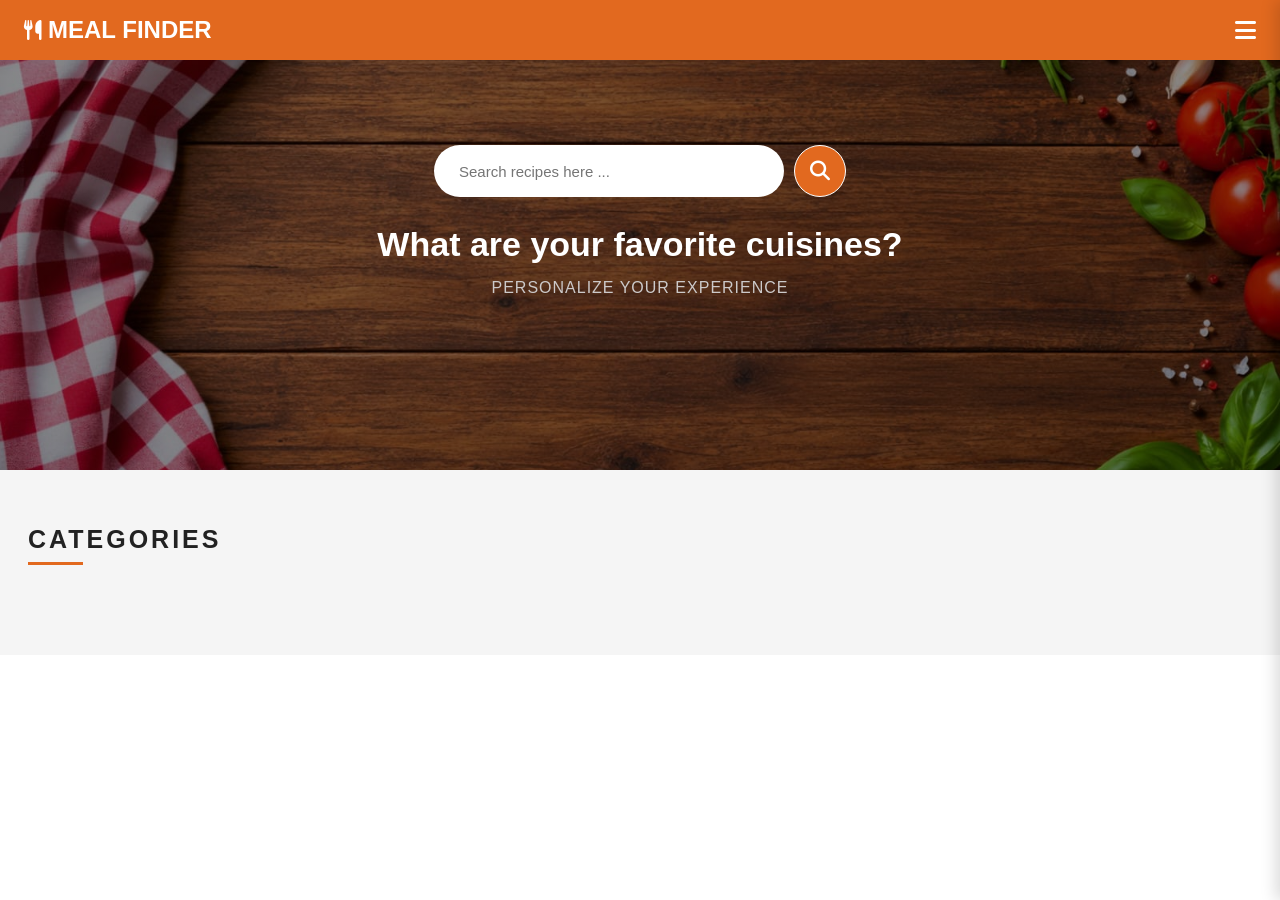
<file: index.html>
<!doctype html>
<html lang="en">
  <head>
    <meta charset="UTF-8" />
    <meta name="viewport" content="width=device-width, initial-scale=1.0" />
    <title>Meal Finder</title>
    <link rel="stylesheet" href="styles/styles.css" />
    <link
      rel="stylesheet"
      href="https://cdnjs.cloudflare.com/ajax/libs/font-awesome/6.5.2/css/all.min.css"
    />
  </head>
  <body>
    <!-- navbar -->
    <header class="navbar">
      <a href="index.html" class="logo">
        <i class="fa-solid fa-utensils"></i>
        <span>MEAL FINDER</span>
      </a>
      <button class="hamburger-btn" id="hamburgerBtn">
        <i class="fa-solid fa-bars"></i>
      </button>
    </header>
    <!-- hamburger menu -->
    <nav class="side-menu" id="sideMenu">
      <button class="close-btn" id="closeMenuBtn">
        <i class="fa-solid fa-xmark"></i>
      </button>
      <ul id="menuList"></ul>
    </nav>
    <div class="overlay" id="overlay"></div>
    <!-- hero -->
    <section class="hero">
      <div class="search-box">
        <input
          type="text"
          id="searchInput"
          placeholder="Search recipes here ..."
        />

        <button id="searchBtn">
          <i class="fa-solid fa-magnifying-glass"></i>
        </button>
      </div>

      <h2>What are your favorite cuisines?</h2>
      <p class="sub-heading">PERSONALIZE YOUR EXPERIENCE</p>
    </section>
    <main>
      <!-- show after search -->
      <section class="section" id="mealsSection" hidden>
        <h2 class="section-title">Meals</h2>
        <p id="noResultMsg" class="no-result" hidden>No food found</p>
        <div class="grid" id="mealsGrid"></div>
      </section>

      <section class="section alt">
        <h2 class="section-title">CATEGORIES</h2>
        <div class="grid" id="categoriesGrid"></div>
      </section>
    </main>

    <script src="scripts/common.js"></script>
    <script src="scripts/home.js"></script>
  </body>
</html>
</file>
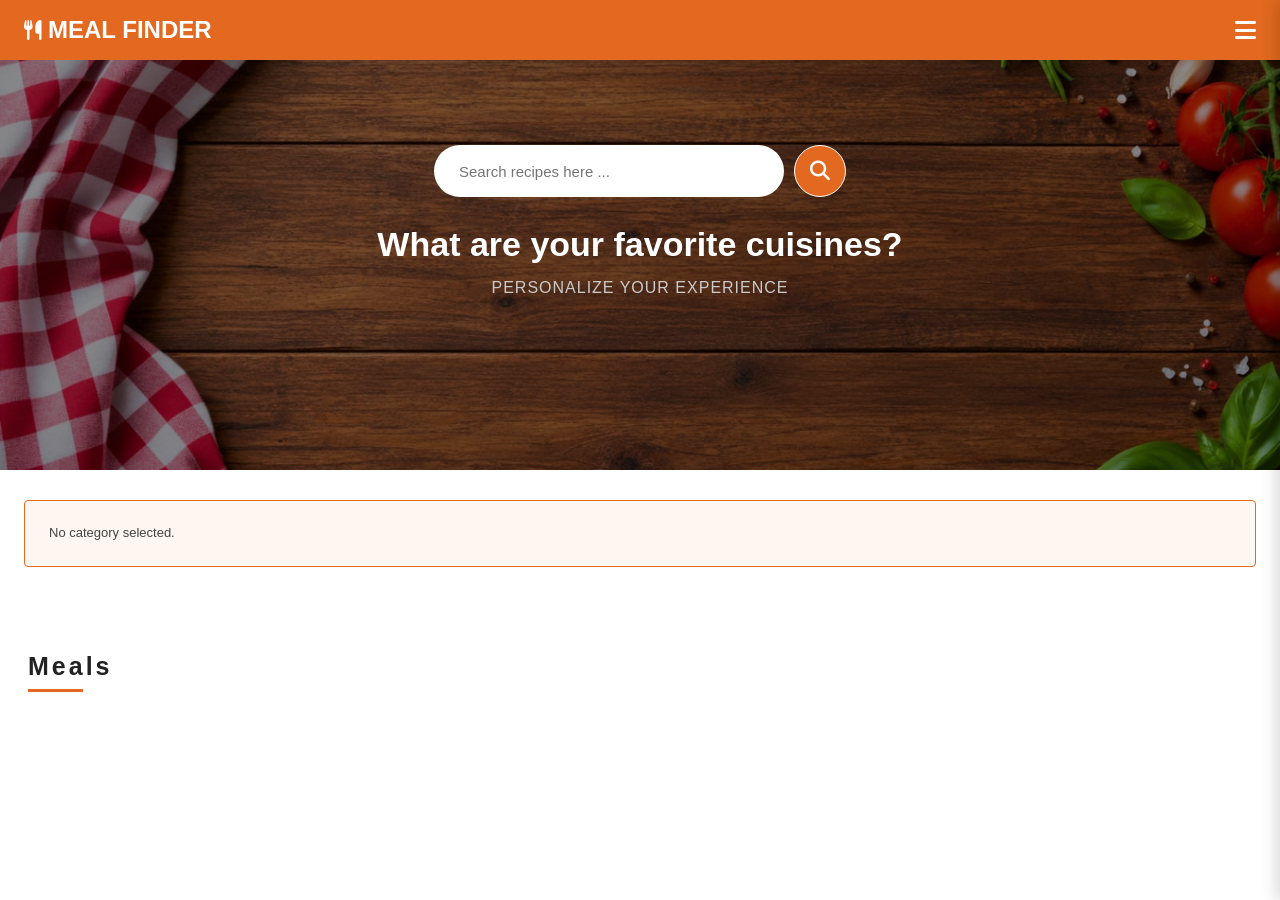
<file: category.html>
<!DOCTYPE html>
<html lang="en">
<head>
  <meta charset="UTF-8" />
  <meta name="viewport" content="width=device-width, initial-scale=1.0" />
  <title>Meal Finder - Category</title>
  <link
      rel="stylesheet"
      href="https://cdnjs.cloudflare.com/ajax/libs/font-awesome/6.5.2/css/all.min.css"
    />
  <link rel="stylesheet" href="styles/styles.css">
</head>
<body>
  <header class="navbar">
     <a href="index.html" class="logo">
        <i class="fa-solid fa-utensils"></i>
        <span>MEAL FINDER</span>
      </a>
      <button class="hamburger-btn" id="hamburgerBtn">
        <i class="fa-solid fa-bars"></i>
      </button>
  </header>
  <nav class="side-menu" id="sideMenu">
    <button class="close-btn" id="closeMenuBtn">
        <i class="fa-solid fa-xmark"></i>
      </button>
    <ul id="menuList"></ul>
  </nav>
  <div class="overlay" id="overlay"></div>
  <section class="hero">
    <div class="search-box">
      <input type="text" id="searchInput" placeholder="Search recipes here ..." />
     <button id="searchBtn">
          <i class="fa-solid fa-magnifying-glass"></i>
        </button>
    </div>
    <h2>What are your favorite cuisines?</h2>
    <p class="sub-heading">PERSONALIZE YOUR EXPERIENCE</p>
  </section>
  <main>
    <section class="category-info" id="categoryInfo">
      <!-- filled by js/category.js -->
    </section>
    <section class="section">
      <h2 class="section-title">Meals</h2>
      <p id="noResultMsg" class="no-result" hidden>No food found</p>
      <div class="grid" id="mealsGrid"></div>
    </section>
  </main>
  <script src="scripts/common.js"></script>
  <script src="scripts/category.js"></script>
  
</body>
</html>
</file>
<file: styles/styles.css>
* {
  margin: 0;
  padding: 0;
  box-sizing: border-box;
}
body {
  font-family: "Segoe UI", Arial, sans-serif;
  color: #222;
  background: #fff;
}
a {
  text-decoration: none;
  color: inherit;
}
ul {
  list-style: none;
}
img {
  max-width: 100%;
  display: block;
}

.logo {
  display: flex;
  align-items: center;
  gap: 6px;
  text-decoration: none;
  color: white;
}

.logo i {
  font-size: 20px;
}

.logo span {
  font-size: 24px;
  font-weight: bold;
}
/* navbar */
.navbar {
  height: 60px;
  background: #e2691f;
  display: flex;
  align-items: center;
  justify-content: space-between;
  padding: 0 24px;
  position: relative;
  z-index: 100;
}
.navbar .logo h1 {
  color: #fff;
  font-size: 20px;
  font-weight: 600;
  letter-spacing: 0.5px;
}
.hamburger-btn {
  background: none;
  border: none;
  color: #fff;
  font-size: 24px;
  cursor: pointer;
  line-height: 1;
}
/* side menu */
.side-menu {
  position: fixed;
  top: 0;
  right: 0;
  width: 280px;
  max-width: 80vw;
  height: 100vh;
  background: #fff;
  padding: 20px;
  box-shadow: -4px 0 15px rgba(0, 0, 0, 0.15);
  transform: translateX(100%);
  transition: transform 0.3s ease;
  z-index: 200;
  overflow-y: auto;
}
.side-menu.open {
  transform: translateX(0);
}
.side-menu .close-btn {
  float: right;
  width: 28px;
  height: 28px;
  background: #fff;
  border: 2px solid #e2691f;
  border-radius: 50%;
  color: var(--orange);
  font-size: 18px;
  font-weight: bold;
  cursor: pointer;
  display: flex;
  align-items: center;
  justify-content: center;
}
.side-menu ul {
  clear: both;
  padding-top: 25px;
}
.side-menu li a {
  display: block;
  padding: 11px 5px;
  border-bottom: 1px solid #eee;
  color: #555;
  font-size: 14px;
}
.side-menu li a:hover {
  background-color: #e2691f;
  color: #fff;
}
.overlay {
  position: fixed;
  inset: 0;
  background: rgba(0, 0, 0, 0.55);
  opacity: 0;
  visibility: hidden;
  transition: 0.3s;
  z-index: 150;
}
.overlay.show {
  opacity: 1;
  visibility: visible;
}
/* hero */
.hero {
  min-height: 410px;
  background-image:
    linear-gradient(rgba(0, 0, 0, 0.45), rgba(0, 0, 0, 0.45)),
    url("../assests/hero.jpg");
  background-size: cover;
  background-position: center;
  background-repeat: no-repeat;
  color: #fff;
  text-align: center;
  padding: 85px 20px 70px;
}
/* search */
.search-box {
  display: flex;
  justify-content: center;
  align-items: center;
  gap: 10px;
  margin-bottom: 28px;
}
.search-box input {
  width: 350px;
  height: 52px;
  padding: 0 25px;
  border: none;
  border-radius: 30px;
  outline: none;
  font-size: 15px;
}
.search-box button {
  width: 52px;
  height: 52px;
  border-radius: 50%;
  border: 1px solid #fff;
  background: #e2691f;
  color: #fff;
  font-size: 20px;
  cursor: pointer;
}
/* hero-text */
.hero h2 {
  font-size: 34px;
  font-weight: 700;
  color: #fff;
  margin-bottom: 15px;
}
.sub-heading {
  font-size: 16px;
  letter-spacing: 1px;
  color: #ccc9c9;
  opacity: 1;
}
/* section */
.section {
  padding: 55px 28px;
}
.section.alt {
  background: #f5f5f5;
}
.section-title {
  display: inline-block;
  font-size: 25px;
  letter-spacing: 3px;
  font-weight: 600;
  margin-bottom: 35px;
  position: relative;
}
.section-title::after {
  content: "";
  display: block;
  width: 55px;
  height: 3px;
  background: #e2691f;
  margin-top: 8px;
}
.section-title.indent {
  margin-left: 24px;
}
/*grid */
.grid {
  display: grid;
  grid-template-columns: repeat(4, 1fr);
  gap: 22px;
}
/* no result  */
.no-result {
  color: #777;
  font-style: italic;
  margin-bottom: 15px;
}
/* cards */
.card {
  position: relative;
  background: #fff;
  border: 1px solid #eee;
  border-radius: 4px;
  overflow: hidden;
  box-shadow: 0 2px 6px rgba(0, 0, 0, 0.06);
  transition:
    transform 0.2s ease,
    box-shadow 0.2s ease;
}
.card:hover {
  transform: translateY(-3px);
  box-shadow: 0 5px 15px rgba(0, 0, 0, 0.13);
}
#categoriesGrid .card {
  position: relative;
}
#categoriesGrid .card > img {
  width: 100%;
  height: 190px;
  object-fit: cover;
  background: #fff;
}
#categoriesGrid .cate-name {
  position: absolute;
  top: 10px;
  right: 10px;
  margin: 0;
  padding: 5px 10px;
  background: #e2691f;
  color: #fff;
  font-size: 11px;
  font-weight: 600;
  letter-spacing: 0.5px;
  border-radius: 3px;
  text-transform: uppercase;
  display: block;
  opacity: 1;
  visibility: visible;
}
/* meal card category badge */
#mealsGrid .card-img-wrap {
  position: relative;
}

#mealsGrid .badge {
  position: absolute;
  top: 10px;
  right: 10px;
  background: #e2691f;
  color: #fff;
  padding: 5px 9px;
  font-size: 10px;
  font-weight: 600;
  text-transform: uppercase;
  border-radius: 3px;
}

/* meal area */
#mealsGrid .area {
  display: block;
  color: #777;
  font-size: 11px;
  margin-bottom: 5px;
}

/* meal name */
#mealsGrid .title {
  display: block;
  color: #222;
  font-size: 14px;
  font-weight: 600;
  line-height: 1.4;
}
#mealsGrid .card > img {
  width: 100%;
  height: 180px;
  object-fit: cover;
  background: #fff;
}
#mealsGrid .card-body {
  padding: 11px 13px;
  background: #fff;
}
#mealsGrid .meal-name {
  margin: 0;
  padding: 0;
  background: transparent;
  color: #222;
  font-size: 14px;
  font-weight: 600;
  line-height: 1.4;
}
.card-body {
  background: #fff;
  padding: 10px 12px;
}
.card-body h3 {
  background: transparent;
  color: #222;
}
.category-info {
  margin: 30px 24px;
  padding: 22px 24px;
  background: #fdf6f1;
  border: 1px solid #e2691f;
  border-radius: 4px;
}
.category-info h2 {
  color: var(--orange);
  font-size: 20px;
  margin-bottom: 12px;
}
.category-info p {
  color: #444;
  font-size: 13px;
  line-height: 1.6;
}
.breadcrumb {
  margin: 25px 24px;
  padding: 13px 18px;
  background: #e2691f;
  color: #fff;
  font-size: 13px;
  border-radius: 4px;
}
.breadcrumb a {
  color: #e2691f;
  text-decoration: none;
}
.breadcrumb a i{
  font-size: 16px;
}
.meal-card {
  margin: 24px;
  border: 1px solid #eee;
  border-radius: 5px;
  overflow: hidden;
  background: #fff;
  box-shadow: 0 2px 8px rgba(0, 0, 0, 0.06);
}
.meal-card-topbar {
  background: #e2691f;
  color: #fff;
  padding: 12px 20px;
  display: flex;
  justify-content: space-between;
  font-size: 13px;
}
.meal-card-body {
  display: grid;
  grid-template-columns: 1fr 1fr;
  gap: 30px;
  padding: 28px;
}
.meal-card-body img {
  width: 100%;
  max-height: 500px;
  object-fit: cover;
    border-radius: 4px;
}
.meal-info h2 {
  color: #e2691f;
  font-size: 22px;
  border-bottom: 2px solid #e2691f;
  padding-bottom: 10px;
  margin-bottom: 15px;
}
.meal-info p {
  font-size: 13px;
  margin-bottom: 8px;
  line-height: 1.5;
}
.meal-info #mealSource {
  word-break: break-all;
  color: #2266cc;
}
.tags {
  display: flex;
  gap: 8px;
  flex-wrap: wrap;
  margin: 12px 0 18px;
}
.tags span {
  border: 1px solid #e2691f;
  color: #e2691f;
  padding: 4px 10px;
  border-radius: 14px;
  font-size: 11px;
}
.ingredients-box {
  background: #e2691f;
  color: #fff;
  padding: 18px 20px;
  border-radius: 5px;
}
.ingredients-box h3 {
  font-size: 15px;
  margin-bottom: 12px;
}
.ingredients-list {
  display: grid;
  grid-template-columns: repeat(3, 1fr);
  gap: 10px 15px;
}
.ingredients-list li {
  display: flex;
  align-items: center;
  gap: 7px;
  font-size: 11px;
}
.ingredients-list .num {
  width: 19px;
  height: 19px;
  min-width: 19px;
  background: green;
  color: #fff;
  border: 1px solid #fff;
  border-radius: 50%;
  display: inline-flex;
  align-items: center;
  justify-content: center;
  font-size: 9px;
  font-weight: bold;
}
.measures {
  padding: 0 28px 20px;
}
.measures h3 {
  font-size: 14px;
  margin-bottom: 10px;
}
.measure-grid {
  display: grid;
  grid-template-columns: 1fr 1fr;
  gap: 10px 35px;
  border: 1px solid #eee;
  border-radius: 4px;
  padding: 15px 18px;
}
.measure-grid span {
  color: #444;
  font-size: 12px;
}
.measure-grid span::before {
  content: "🥄";
  color: #e2691f;
  margin-right: 7px;
  font-size: 9px;
}
.instructions {
  padding: 0 28px 28px;
}
.instructions h3 {
  font-size: 14px;
  margin-bottom: 12px;
}
.instructions ul {
  display: flex;
  flex-direction: column;
  gap: 10px;
}
.instructions li {
  position: relative;
  padding-left: 26px;
  line-height: 1.6;
  color: #333;
  font-size: 12px;
}
.instructions li::before {
  content: "✓";
  color: #e2691f;
  position: absolute;
  left: 0;
  top: 2px;
  width: 16px;
  height: 16px;
  border: 1px solid #e2691f;
  border-radius: 3px;
  display: flex;
  align-items: center;
  justify-content: center;
  font-size: 9px;
}
@media (max-width: 900px) {
  .grid {
    grid-template-columns: repeat(3, 1fr);
    gap: 18px;
  }
  #categoriesGrid .card > img {
    height: 170px;
  }
  #mealsGrid .card > img {
    height: 165px;
  }
  .meal-card-body {
    gap: 25px;
    padding: 22px;
  }
}
@media (max-width: 700px) {
  .navbar {
    height: 55px;

    padding: 0 15px;
  }

  .navbar .logo h1 {
    font-size: 16px;
  }

  .hamburger-btn {
    font-size: 21px;
  }

  /* HERO */

  .hero {
    min-height: 300px;

    padding: 50px 15px 45px;
  }

  .search-box {
    gap: 7px;

    margin-bottom: 22px;
  }

  .search-box input {
    width: 65vw;

    height: 42px;

    padding: 0 17px;

    font-size: 12px;
  }

  .search-box button {
    width: 42px;
    height: 42px;

    font-size: 15px;
  }

  .hero h2 {
    font-size: 20px;

    margin-bottom: 10px;
  }

  .sub-heading {
    font-size: 11px;
  } 
  .section {
    padding: 40px 13px;
  }
  .section-title {
    font-size: 18px;
    letter-spacing: 2px;
    margin-bottom: 25px;
  }
  .section-title.indent {
    margin-left: 12px;
  }
  .grid {
    grid-template-columns: repeat(2, 1fr);
    gap: 14px;
  }
  #categoriesGrid .card > img {
    height: 135px;
  }
  #categoriesGrid .cate-name {
    top: 6px;
    right: 6px;
    font-size: 9px;
    padding: 3px 6px;
  }
    #mealsGrid .card > img {
    height: 135px;
  }
  #mealsGrid .card-body {
    padding: 8px 9px;
  }
  #mealsGrid .meal-name {
    font-size: 12px;
    }
  .category-info {
    margin: 20px 12px;
    padding: 17px;
  }
  .category-info h2 {
    font-size: 17px;
  }
  .category-info p {
    font-size: 11px;
  } 
  .breadcrumb {
    margin: 20px 12px;
    padding: 11px 13px;
    font-size: 11px;
  }
  .meal-card {
    margin: 15px 12px;
  }
  .meal-card-body {
    grid-template-columns: 1fr;
    gap: 20px;
    padding: 15px;
  }
  .meal-card-body img {
    max-height: none;
  }
  .meal-info h2 {
    font-size: 18px;
  }
  .ingredients-list {
    grid-template-columns: repeat(2, 1fr);
  }
  .measures {
    padding: 0 15px 18px;
  }
  .measure-grid {
    grid-template-columns: 1fr;
    gap: 8px;
  }
  .instructions {
    padding: 0 15px 20px;
  }
  .instructions li {
    font-size: 11px;
  }
}
@media (max-width: 480px) {
  .grid {
    grid-template-columns: repeat(2, 1fr);
    gap: 10px;
  }
  #categoriesGrid .card > img {
    height: 110px;
  }
  #mealsGrid .card > img {
    height: 110px;
  }
  #categoriesGrid .cate-name {
    font-size: 8px;
    padding: 2px 5px;
  }
  #mealsGrid .meal-name {
    font-size: 11px;
  }
  .hero h2 {
    font-size: 18px;
  }
  .search-box input {
    width: 60vw;
  }
 .side-menu {
    width: 230px;
  }
  .ingredients-list {
    grid-template-columns: 1fr 1fr;
  }
}
@media (max-width: 360px) {
  .grid {
    gap: 8px;
  }
  #categoriesGrid .card > img {
    height: 100px;
  }
  #mealsGrid .card > img {
    height: 100px;
  }
  #mealsGrid .card-body {
    padding: 6px;
  }
  #mealsGrid .meal-name {
    font-size: 10px;
  }
}
</file>
